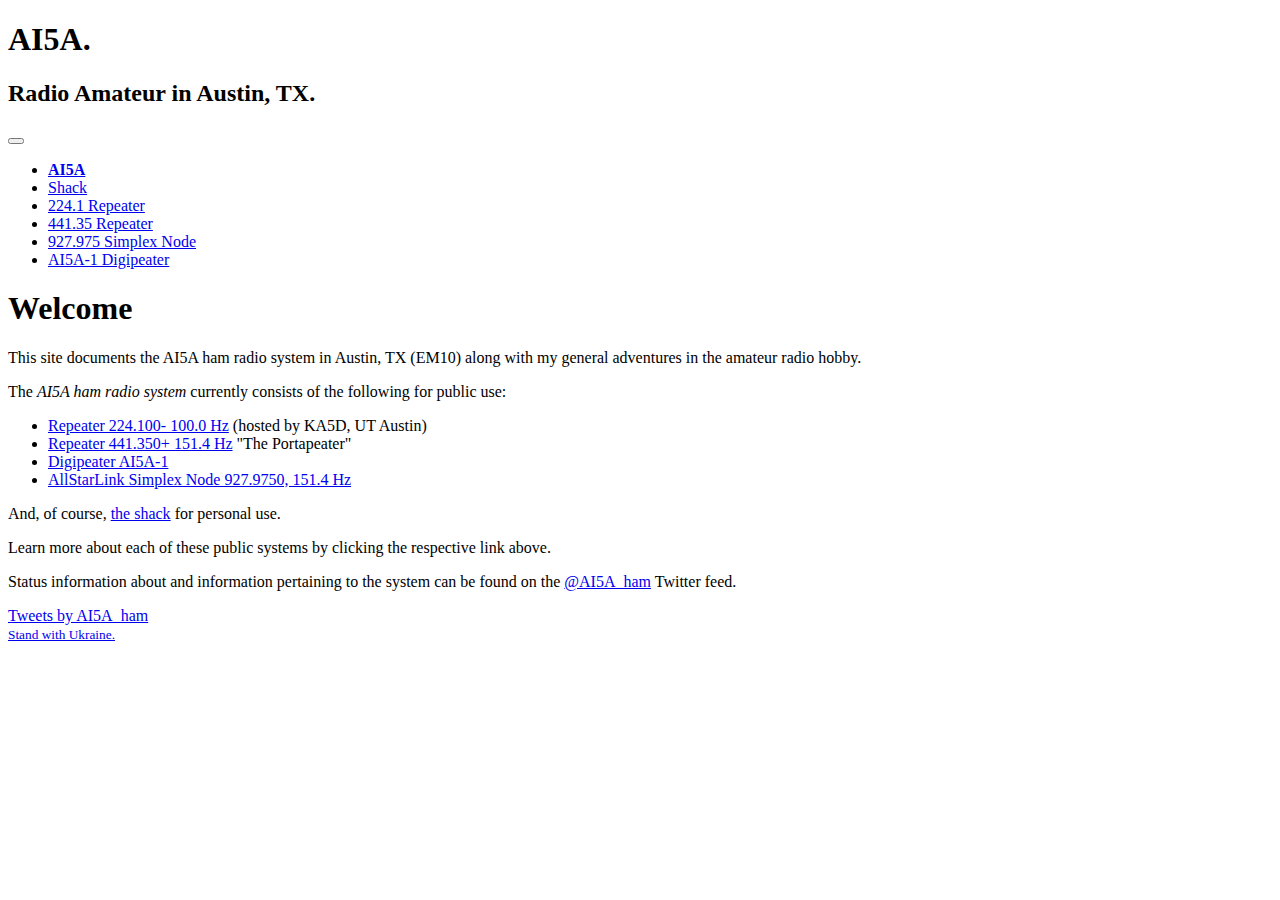
<file: index.html>
<!doctype html>
<html lang="en">
  <head>
    <meta charset="utf-8">
    <meta name="viewport" content="width=device-width, initial-scale=1">
    <link href="https://cdn.jsdelivr.net/npm/bootstrap@5.1.3/dist/css/bootstrap.min.css" rel="stylesheet" integrity="sha384-1BmE4kWBq78iYhFldvKuhfTAU6auU8tT94WrHftjDbrCEXSU1oBoqyl2QvZ6jIW3" crossorigin="anonymous">
    <link href="https://ai5a.net/global.css?h=58b0094c1a350075481906a0e7e787178a74774f680f262d6b44d10d13b15e21" rel="stylesheet">
    <title>Home - AI5A</title>
  </head>
  <body>
    
    <div class="ai5a-bg-dark-attn ai5a-superpad">
      <div class="container py-4">
        <h1 class="ai5a-call">AI5A.</h1>
        <h2>Radio Amateur in Austin, TX.</h2>
      </div>
    </div>
    
    
    <nav class="navbar navbar-expand-lg navbar-light ai5a-nav-border">
      <div class="container">
        <button class="navbar-toggler" type="button" data-bs-toggle="collapse" data-bs-target="#navbarSupportedContent" aria-controls="navbarSupportedContent" aria-expanded="false" aria-label="Toggle navigation">
          <span class="navbar-toggler-icon"></span>
        </button>
        <div class="collapse navbar-collapse" id="navbarSupportedContent">
          <ul class="navbar-nav me-auto mb-2 mb-lg-0 w-100 nav-fill">
            <li class="nav-item">
              <a class="nav-link" aria-current="page" href="/">
                <strong>AI5A</strong>
              </a>
            </li>
            <li class="nav-item">
              <a class="nav-link" href="/shack/">Shack</a>
            </li>
            <li class="nav-item">
              <a class="nav-link" href="/infrastructure/224/">224.1 Repeater</a>
            </li>
            <li class="nav-item">
              <a class="nav-link" href="/infrastructure/441/">441.35 Repeater</a>
            </li>
            <li class="nav-item">
              <a class="nav-link" href="/infrastructure/900/">927.975 Simplex Node</a>
            </li>
            <li class="nav-item">
              <a class="nav-link" href="/infrastructure/ai5a-1/">AI5A-1 Digipeater</a>
            </li>
          </ul>
          <!--
              <form class="d-flex">
                <input class="form-control me-2" type="search" placeholder="Search" aria-label="Search">
                <button class="btn btn-outline-success" type="submit">Search</button>
              </form>
              -->
        </div>
      </div>
    </nav>
    
    
<div class="ai5a-bg-callout">
  <div class="container py-4">
    <div class="row">
      <div class="col-md-8 col-sm-12">
        <h1 id="welcome">Welcome</h1>
<p>This site documents the AI5A ham radio system in Austin, TX (EM10) along with
my general adventures in the amateur radio hobby.</p>
<p>The <em>AI5A ham radio system</em> currently consists of the following for
public use:</p>
<ul>
<li><a href="https://ai5a.net/infrastructure/224/">Repeater 224.100- 100.0 Hz</a> (hosted by KA5D, UT Austin)</li>
<li><a href="https://ai5a.net/infrastructure/441/">Repeater 441.350+ 151.4 Hz</a> &quot;The Portapeater&quot;</li>
<li><a href="https://ai5a.net/infrastructure/ai5a-1/">Digipeater AI5A-1</a></li>
<li><a href="https://ai5a.net/infrastructure/900/">AllStarLink Simplex Node 927.9750, 151.4 Hz</a></li>
</ul>
<p>And, of course, <a href="https://ai5a.net/shack/">the shack</a> for personal use.</p>
<p>Learn more about each of these public systems by clicking the respective link
above.</p>
<p>Status information about and information pertaining to the system can be found
on the <a href="https://twitter.com/AI5A_ham">@AI5A_ham</a> Twitter feed.</p>

      </div>
      <div class="col-md-4 col-sm-12">
        <a class="twitter-timeline"
           data-height="400"
           data-dnt="true"
           href="https://twitter.com/AI5A_ham?ref_src=twsrc%5Etfw">
          Tweets by AI5A_ham
        </a>
        <script async src="https://platform.twitter.com/widgets.js" charset="utf-8"></script>
      </div>
    </div>
  </div>
</div>

    
    <div id="footer">
      <div class="container">
        <div class="row">
          <div class="col-12">
            <a href="https://war.ukraine.ua/support-ukraine/">
              <small>Stand with Ukraine.</small>
            </a>
          </div>
        </div>
      </div>
    </div>
    
    <script src="https://cdn.jsdelivr.net/npm/bootstrap@5.1.3/dist/js/bootstrap.bundle.min.js" integrity="sha384-ka7Sk0Gln4gmtz2MlQnikT1wXgYsOg+OMhuP+IlRH9sENBO0LRn5q+8nbTov4+1p" crossorigin="anonymous"></script>
  </body>
</html>
</file>
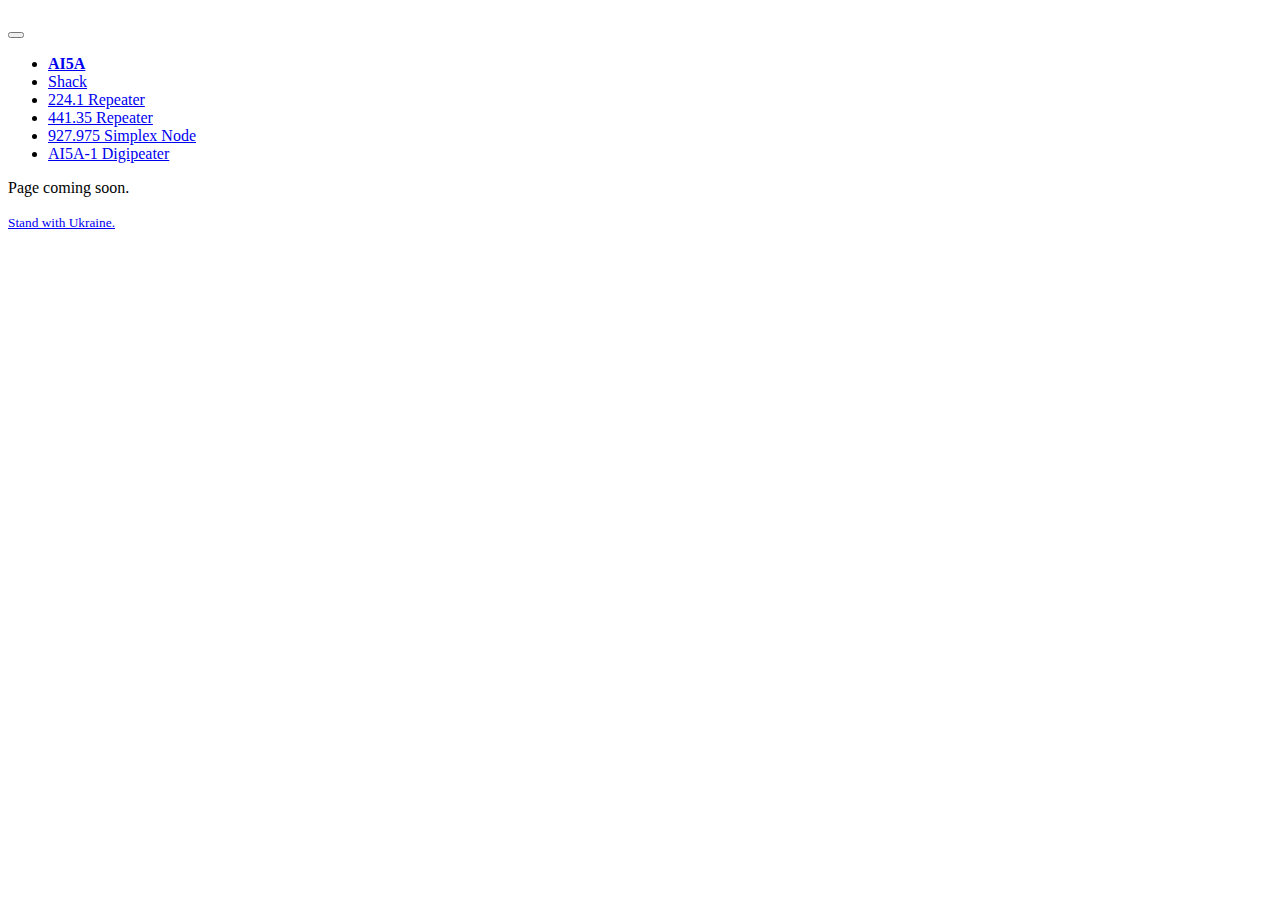
<file: shack/index.html>
<!doctype html>
<html lang="en">
  <head>
    <meta charset="utf-8">
    <meta name="viewport" content="width=device-width, initial-scale=1">
    <link href="https://cdn.jsdelivr.net/npm/bootstrap@5.1.3/dist/css/bootstrap.min.css" rel="stylesheet" integrity="sha384-1BmE4kWBq78iYhFldvKuhfTAU6auU8tT94WrHftjDbrCEXSU1oBoqyl2QvZ6jIW3" crossorigin="anonymous">
    <link href="https://ai5a.net/global.css?h=58b0094c1a350075481906a0e7e787178a74774f680f262d6b44d10d13b15e21" rel="stylesheet">
    <title> - AI5A</title>
  </head>
  <body>
    
<div class="ai5a-bg-dark-attn ai5a-superpad">
  <div class="container">
    <h1 class="ai5a-call"></h1>
    
  </div>
</div>

    
    <nav class="navbar navbar-expand-lg navbar-light ai5a-nav-border">
      <div class="container">
        <button class="navbar-toggler" type="button" data-bs-toggle="collapse" data-bs-target="#navbarSupportedContent" aria-controls="navbarSupportedContent" aria-expanded="false" aria-label="Toggle navigation">
          <span class="navbar-toggler-icon"></span>
        </button>
        <div class="collapse navbar-collapse" id="navbarSupportedContent">
          <ul class="navbar-nav me-auto mb-2 mb-lg-0 w-100 nav-fill">
            <li class="nav-item">
              <a class="nav-link" aria-current="page" href="/">
                <strong>AI5A</strong>
              </a>
            </li>
            <li class="nav-item">
              <a class="nav-link" href="/shack/">Shack</a>
            </li>
            <li class="nav-item">
              <a class="nav-link" href="/infrastructure/224/">224.1 Repeater</a>
            </li>
            <li class="nav-item">
              <a class="nav-link" href="/infrastructure/441/">441.35 Repeater</a>
            </li>
            <li class="nav-item">
              <a class="nav-link" href="/infrastructure/900/">927.975 Simplex Node</a>
            </li>
            <li class="nav-item">
              <a class="nav-link" href="/infrastructure/ai5a-1/">AI5A-1 Digipeater</a>
            </li>
          </ul>
          <!--
              <form class="d-flex">
                <input class="form-control me-2" type="search" placeholder="Search" aria-label="Search">
                <button class="btn btn-outline-success" type="submit">Search</button>
              </form>
              -->
        </div>
      </div>
    </nav>
    
    
<div id="page">
  
        <p>Page coming soon.</p>

  
</div>

    
    <div id="footer">
      <div class="container">
        <div class="row">
          <div class="col-12">
            <a href="https://war.ukraine.ua/support-ukraine/">
              <small>Stand with Ukraine.</small>
            </a>
          </div>
        </div>
      </div>
    </div>
    
    <script src="https://cdn.jsdelivr.net/npm/bootstrap@5.1.3/dist/js/bootstrap.bundle.min.js" integrity="sha384-ka7Sk0Gln4gmtz2MlQnikT1wXgYsOg+OMhuP+IlRH9sENBO0LRn5q+8nbTov4+1p" crossorigin="anonymous"></script>
  </body>
</html>
</file>
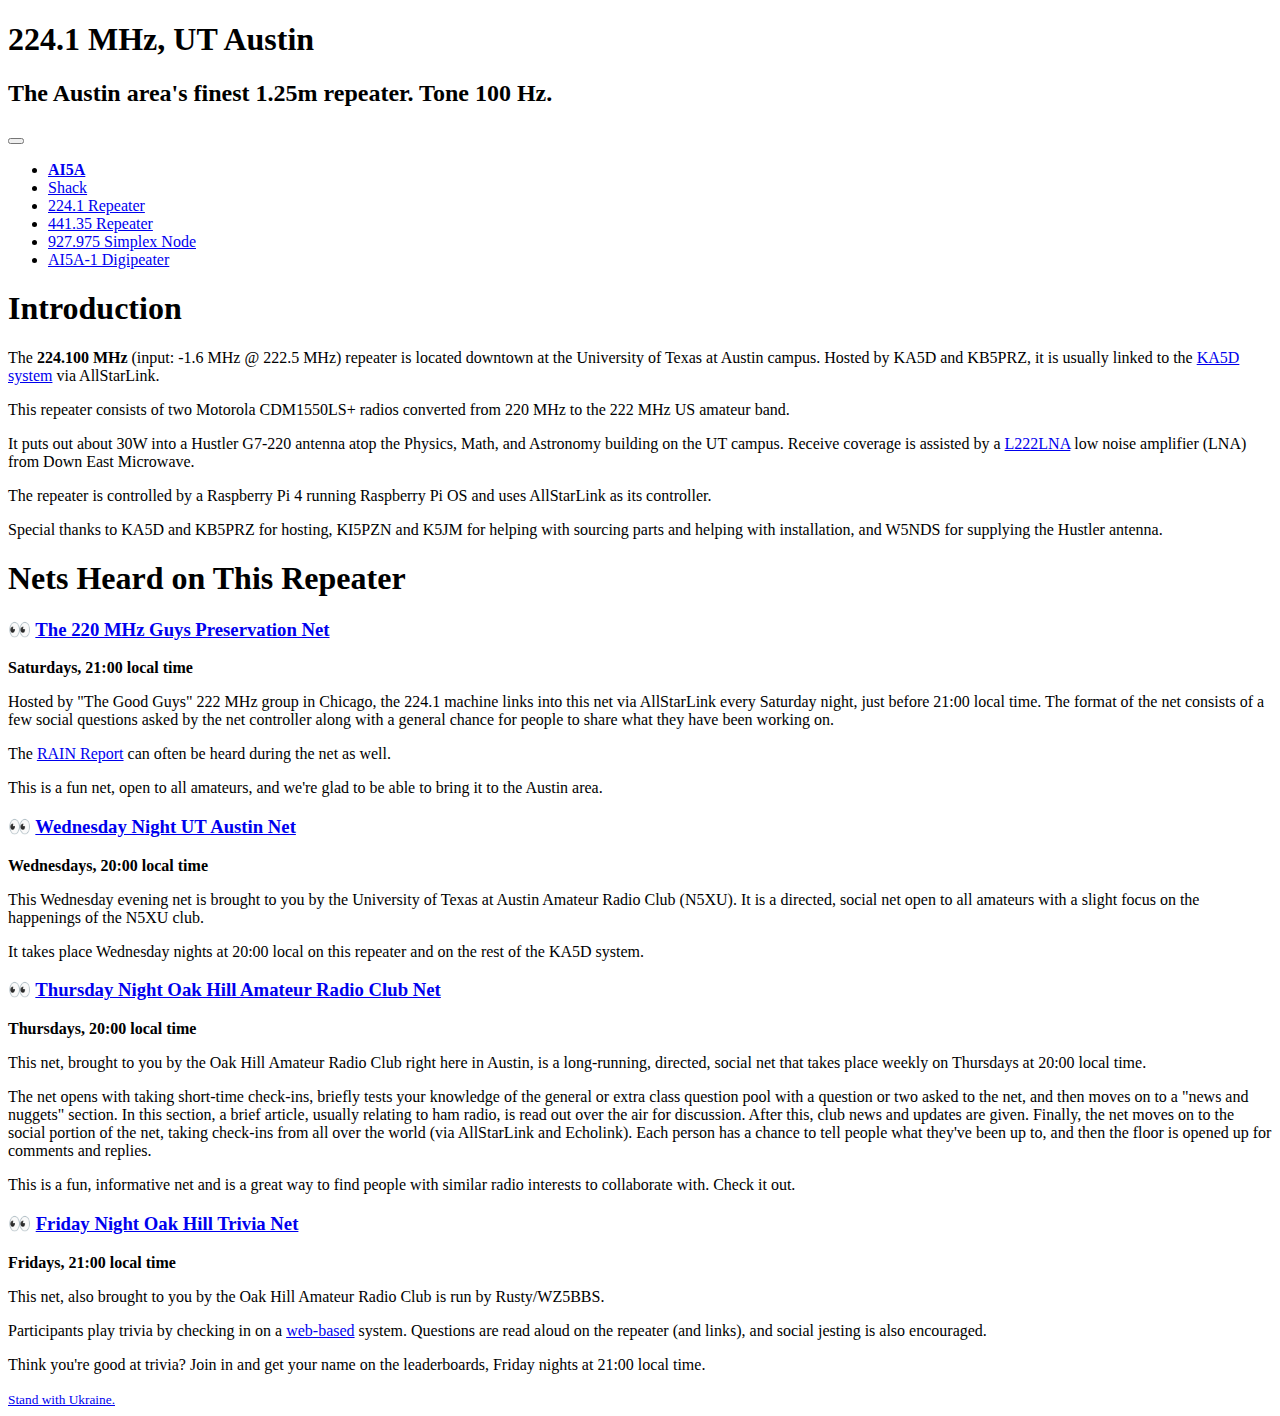
<file: infrastructure/224/index.html>
<!doctype html>
<html lang="en">
  <head>
    <meta charset="utf-8">
    <meta name="viewport" content="width=device-width, initial-scale=1">
    <link href="https://cdn.jsdelivr.net/npm/bootstrap@5.1.3/dist/css/bootstrap.min.css" rel="stylesheet" integrity="sha384-1BmE4kWBq78iYhFldvKuhfTAU6auU8tT94WrHftjDbrCEXSU1oBoqyl2QvZ6jIW3" crossorigin="anonymous">
    <link href="https://ai5a.net/global.css?h=58b0094c1a350075481906a0e7e787178a74774f680f262d6b44d10d13b15e21" rel="stylesheet">
    <title>224.1 MHz, UT Austin - AI5A</title>
  </head>
  <body>
    
<div class="ai5a-bg-dark-attn ai5a-superpad">
  <div class="container">
    <h1 class="ai5a-call">224.1 MHz, UT Austin</h1>
    
    <h2>The Austin area&#x27;s finest 1.25m repeater. Tone 100 Hz.</h2>
    
  </div>
</div>

    
    <nav class="navbar navbar-expand-lg navbar-light ai5a-nav-border">
      <div class="container">
        <button class="navbar-toggler" type="button" data-bs-toggle="collapse" data-bs-target="#navbarSupportedContent" aria-controls="navbarSupportedContent" aria-expanded="false" aria-label="Toggle navigation">
          <span class="navbar-toggler-icon"></span>
        </button>
        <div class="collapse navbar-collapse" id="navbarSupportedContent">
          <ul class="navbar-nav me-auto mb-2 mb-lg-0 w-100 nav-fill">
            <li class="nav-item">
              <a class="nav-link" aria-current="page" href="/">
                <strong>AI5A</strong>
              </a>
            </li>
            <li class="nav-item">
              <a class="nav-link" href="/shack/">Shack</a>
            </li>
            <li class="nav-item">
              <a class="nav-link" href="/infrastructure/224/">224.1 Repeater</a>
            </li>
            <li class="nav-item">
              <a class="nav-link" href="/infrastructure/441/">441.35 Repeater</a>
            </li>
            <li class="nav-item">
              <a class="nav-link" href="/infrastructure/900/">927.975 Simplex Node</a>
            </li>
            <li class="nav-item">
              <a class="nav-link" href="/infrastructure/ai5a-1/">AI5A-1 Digipeater</a>
            </li>
          </ul>
          <!--
              <form class="d-flex">
                <input class="form-control me-2" type="search" placeholder="Search" aria-label="Search">
                <button class="btn btn-outline-success" type="submit">Search</button>
              </form>
              -->
        </div>
      </div>
    </nav>
    
    
<div id="page">
  
        
<div class="ai5a-bg-callout ai5a-subs">

<div class="container">
  <div class="row">
    <div class="col-md-12 col-lg-8">
      <h1 id="introduction">Introduction</h1>
<p>The <strong>224.100 MHz</strong> (input: -1.6 MHz @ 222.5 MHz) repeater is located downtown
at the University of Texas at Austin campus. Hosted by KA5D and KB5PRZ, it is
usually linked to the <a href="https://ka5d.com/repeaters/">KA5D system</a> via
AllStarLink.</p>
<p>This repeater consists of two Motorola CDM1550LS+ radios converted from 220 MHz
to the 222 MHz US amateur band.</p>
<p>It puts out about 30W into a Hustler G7-220 antenna atop the Physics, Math, and
Astronomy building on the UT campus. Receive coverage is assisted by a
<a href="https://www.downeastmicrowave.com/product-p/l222lna.htm">L222LNA</a> low noise
amplifier (LNA) from Down East Microwave.</p>
<p>The repeater is controlled by a Raspberry Pi 4 running Raspberry Pi OS and uses
AllStarLink as its controller.</p>
<p>Special thanks to KA5D and KB5PRZ for hosting, KI5PZN and K5JM for helping with
sourcing parts and helping with installation, and W5NDS for supplying the
Hustler antenna.</p>

    </div>
  </div>
</div>

</div>


<div class="ai5a-bg-go-on ai5a-subs">

<div class="container">
  <div class="row">
    <div class="col-md-12 col-lg-8">
      <h1 id="nets-heard-on-this-repeater">Nets Heard on This Repeater</h1>
<h3 id="rolli-the-220-mhz-guys-preservation-net">👀 <a href="https://www.wm9w.org/our-nets">The 220 MHz Guys Preservation Net</a></h3>
<p><strong>Saturdays, 21:00 local time</strong></p>
<p>Hosted by &quot;The Good Guys&quot; 222 MHz group in Chicago, the 224.1 machine links into
this net via AllStarLink every Saturday night, just before 21:00 local time. The
format of the net consists of a few social questions asked by the net controller
along with a general chance for people to share what they have been working on.</p>
<p>The <a href="https://therainreport.com/">RAIN Report</a> can often be heard during the net
as well.</p>
<p>This is a fun net, open to all amateurs, and we're glad to be able to bring it
to the Austin area.</p>
<h3 id="rolli-wednesday-night-ut-austin-net">👀 <a href="https://n5xu.ece.utexas.edu/nets/">Wednesday Night UT Austin Net</a></h3>
<p><strong>Wednesdays, 20:00 local time</strong></p>
<p>This Wednesday evening net is brought to you by the University of Texas at
Austin Amateur Radio Club (N5XU). It is a directed, social net open to all
amateurs with a slight focus on the happenings of the N5XU club.</p>
<p>It takes place Wednesday nights at 20:00 local on this repeater and on the rest
of the KA5D system.</p>
<h3 id="rolli-thursday-night-oak-hill-amateur-radio-club-net">👀 <a href="https://n5oak.org/nets">Thursday Night Oak Hill Amateur Radio Club Net</a></h3>
<p><strong>Thursdays, 20:00 local time</strong></p>
<p>This net, brought to you by the Oak Hill Amateur Radio Club right here in
Austin, is a long-running, directed, social net that takes place weekly on
Thursdays at 20:00 local time.</p>
<p>The net opens with taking short-time check-ins, briefly tests your knowledge of
the general or extra class question pool with a question or two asked to the
net, and then moves on to a &quot;news and nuggets&quot; section. In this section, a brief
article, usually relating to ham radio, is read out over the air for
discussion. After this, club news and updates are given. Finally, the net moves
on to the social portion of the net, taking check-ins from all over the world
(via AllStarLink and Echolink). Each person has a chance to tell people what
they've been up to, and then the floor is opened up for comments and replies.</p>
<p>This is a fun, informative net and is a great way to find people with similar
radio interests to collaborate with. Check it out.</p>
<h3 id="rolli-friday-night-oak-hill-trivia-net">👀 <a href="https://n5oak.org/nets">Friday Night Oak Hill Trivia Net</a></h3>
<p><strong>Fridays, 21:00 local time</strong></p>
<p>This net, also brought to you by the Oak Hill Amateur Radio Club is run by
Rusty/WZ5BBS.</p>
<p>Participants play trivia by checking in on a
<a href="https://n5oak.org/trivia">web-based</a> system. Questions are read aloud on the
repeater (and links), and social jesting is also encouraged.</p>
<p>Think you're good at trivia? Join in and get your name on the leaderboards,
Friday nights at 21:00 local time.</p>

    </div>
  </div>
</div>

</div>


  
</div>

    
    <div id="footer">
      <div class="container">
        <div class="row">
          <div class="col-12">
            <a href="https://war.ukraine.ua/support-ukraine/">
              <small>Stand with Ukraine.</small>
            </a>
          </div>
        </div>
      </div>
    </div>
    
    <script src="https://cdn.jsdelivr.net/npm/bootstrap@5.1.3/dist/js/bootstrap.bundle.min.js" integrity="sha384-ka7Sk0Gln4gmtz2MlQnikT1wXgYsOg+OMhuP+IlRH9sENBO0LRn5q+8nbTov4+1p" crossorigin="anonymous"></script>
  </body>
</html>
</file>
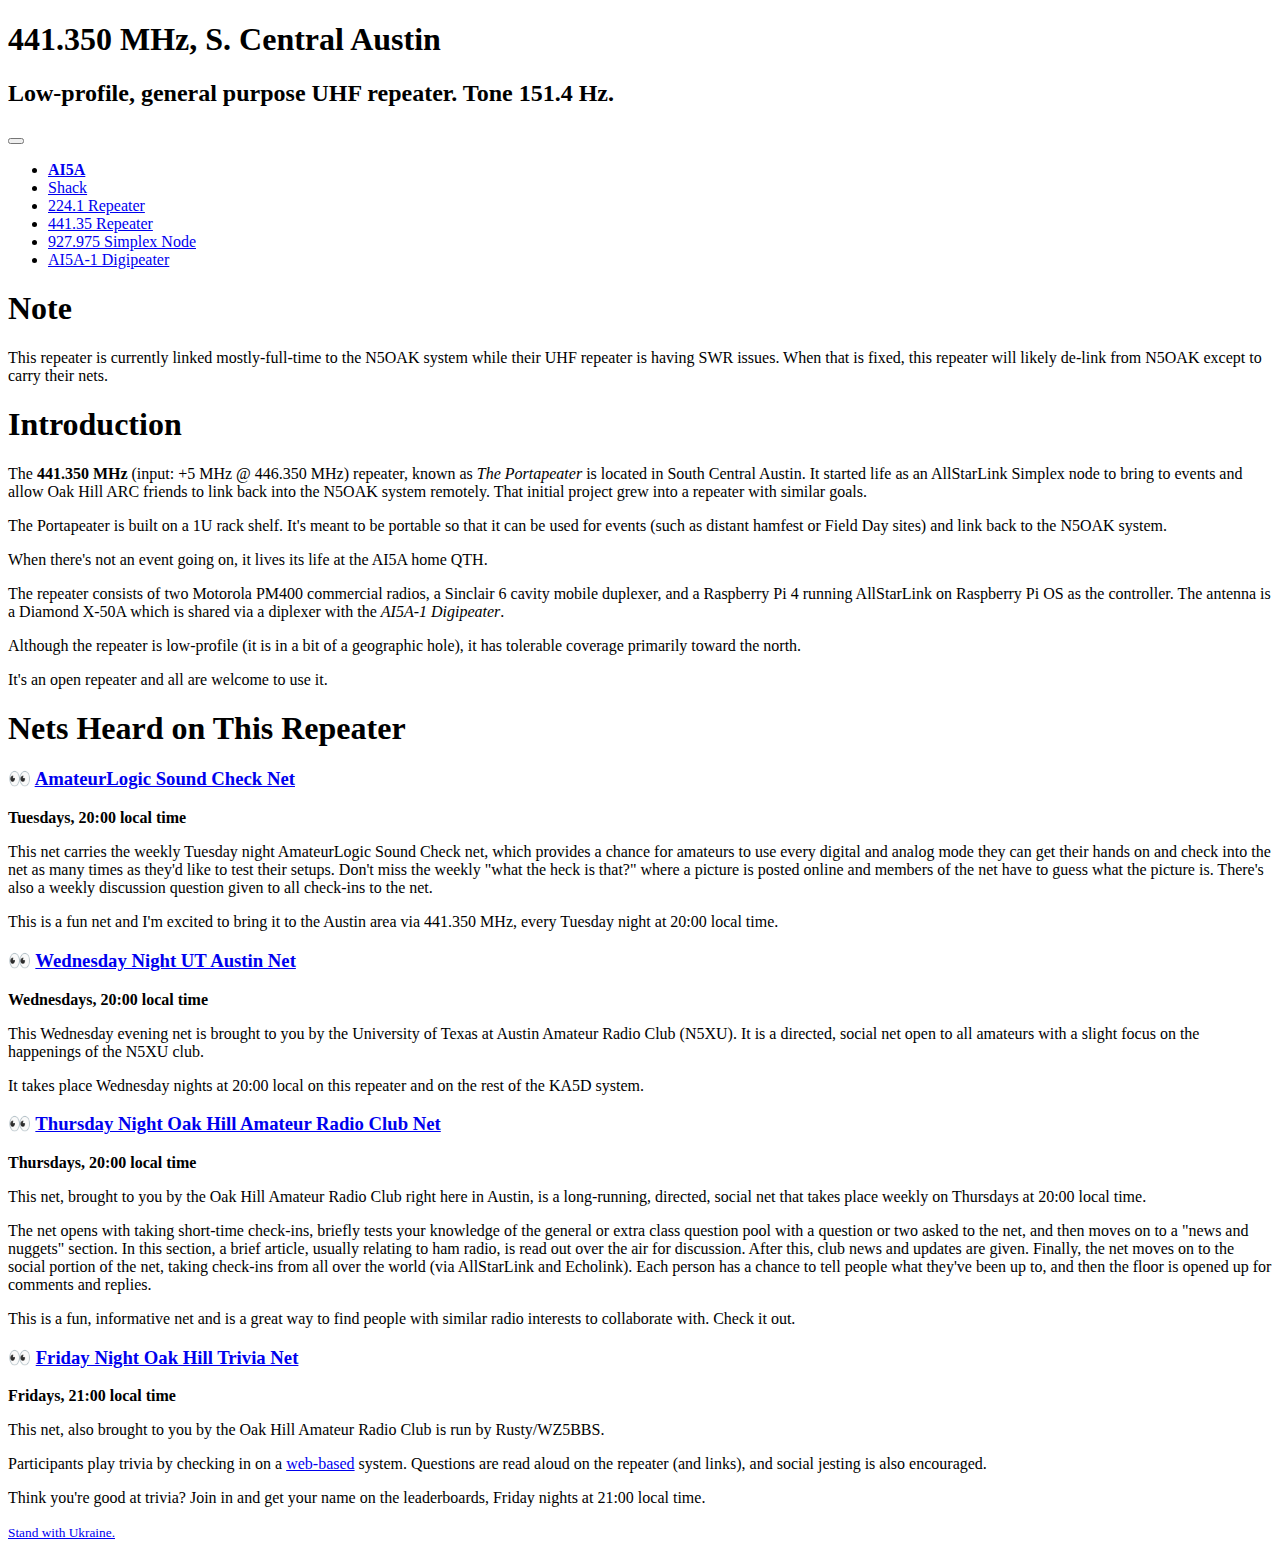
<file: infrastructure/441/index.html>
<!doctype html>
<html lang="en">
  <head>
    <meta charset="utf-8">
    <meta name="viewport" content="width=device-width, initial-scale=1">
    <link href="https://cdn.jsdelivr.net/npm/bootstrap@5.1.3/dist/css/bootstrap.min.css" rel="stylesheet" integrity="sha384-1BmE4kWBq78iYhFldvKuhfTAU6auU8tT94WrHftjDbrCEXSU1oBoqyl2QvZ6jIW3" crossorigin="anonymous">
    <link href="https://ai5a.net/global.css?h=58b0094c1a350075481906a0e7e787178a74774f680f262d6b44d10d13b15e21" rel="stylesheet">
    <title>441.350 MHz, S. Central Austin - AI5A</title>
  </head>
  <body>
    
<div class="ai5a-bg-dark-attn ai5a-superpad">
  <div class="container">
    <h1 class="ai5a-call">441.350 MHz, S. Central Austin</h1>
    
    <h2>Low-profile, general purpose UHF repeater. Tone 151.4 Hz.</h2>
    
  </div>
</div>

    
    <nav class="navbar navbar-expand-lg navbar-light ai5a-nav-border">
      <div class="container">
        <button class="navbar-toggler" type="button" data-bs-toggle="collapse" data-bs-target="#navbarSupportedContent" aria-controls="navbarSupportedContent" aria-expanded="false" aria-label="Toggle navigation">
          <span class="navbar-toggler-icon"></span>
        </button>
        <div class="collapse navbar-collapse" id="navbarSupportedContent">
          <ul class="navbar-nav me-auto mb-2 mb-lg-0 w-100 nav-fill">
            <li class="nav-item">
              <a class="nav-link" aria-current="page" href="/">
                <strong>AI5A</strong>
              </a>
            </li>
            <li class="nav-item">
              <a class="nav-link" href="/shack/">Shack</a>
            </li>
            <li class="nav-item">
              <a class="nav-link" href="/infrastructure/224/">224.1 Repeater</a>
            </li>
            <li class="nav-item">
              <a class="nav-link" href="/infrastructure/441/">441.35 Repeater</a>
            </li>
            <li class="nav-item">
              <a class="nav-link" href="/infrastructure/900/">927.975 Simplex Node</a>
            </li>
            <li class="nav-item">
              <a class="nav-link" href="/infrastructure/ai5a-1/">AI5A-1 Digipeater</a>
            </li>
          </ul>
          <!--
              <form class="d-flex">
                <input class="form-control me-2" type="search" placeholder="Search" aria-label="Search">
                <button class="btn btn-outline-success" type="submit">Search</button>
              </form>
              -->
        </div>
      </div>
    </nav>
    
    
<div id="page">
  
        
<div class="ai5a-bg-pay-attention ai5a-subs">

<div class="container">
  <div class="row">
    <div class="col-md-12 col-lg-8">
      <h1 id="note">Note</h1>
<p>This repeater is currently linked mostly-full-time to the N5OAK system while
their UHF repeater is having SWR issues. When that is fixed, this repeater will
likely de-link from N5OAK except to carry their nets.</p>

    </div>
  </div>
</div>

</div>


<div class="ai5a-bg-callout ai5a-subs">

<div class="container">
  <div class="row">
    <div class="col-md-12 col-lg-8">
      <h1 id="introduction">Introduction</h1>
<p>The <strong>441.350 MHz</strong> (input: +5 MHz @ 446.350 MHz) repeater, known as <em>The
Portapeater</em> is located in South Central Austin. It started life as an
AllStarLink Simplex node to bring to events and allow Oak Hill ARC friends to
link back into the N5OAK system remotely. That initial project grew into a
repeater with similar goals.</p>
<p>The Portapeater is built on a 1U rack shelf. It's meant to be portable so that
it can be used for events (such as distant hamfest or Field Day sites) and link
back to the N5OAK system.</p>
<p>When there's not an event going on, it lives its life at the AI5A home QTH.</p>
<p>The repeater consists of two Motorola PM400 commercial radios, a Sinclair 6
cavity mobile duplexer, and a Raspberry Pi 4 running AllStarLink on Raspberry Pi
OS as the controller. The antenna is a Diamond X-50A which is shared via a
diplexer with the <em>AI5A-1 Digipeater</em>.</p>
<p>Although the repeater is low-profile (it is in a bit of a geographic hole), it
has tolerable coverage primarily toward the north.</p>
<p>It's an open repeater and all are welcome to use it.</p>

    </div>
  </div>
</div>

</div>


<div class="ai5a-bg-go-on ai5a-subs">

<div class="container">
  <div class="row">
    <div class="col-md-12 col-lg-8">
      <h1 id="nets-heard-on-this-repeater">Nets Heard on This Repeater</h1>
<h3 id="rolli-amateurlogic-sound-check-net">👀 <a href="https://www.amateurlogic.tv/blog/?p=1342">AmateurLogic Sound Check Net</a></h3>
<p><strong>Tuesdays, 20:00 local time</strong></p>
<p>This net carries the weekly Tuesday night AmateurLogic Sound Check net, which
provides a chance for amateurs to use every digital and analog mode they can get
their hands on and check into the net as many times as they'd like to test their
setups. Don't miss the weekly &quot;what the heck is that?&quot; where a picture is posted
online and members of the net have to guess what the picture is. There's also a
weekly discussion question given to all check-ins to the net.</p>
<p>This is a fun net and I'm excited to bring it to the Austin area via 441.350
MHz, every Tuesday night at 20:00 local time.</p>
<h3 id="rolli-wednesday-night-ut-austin-net">👀 <a href="https://n5xu.ece.utexas.edu/nets/">Wednesday Night UT Austin Net</a></h3>
<p><strong>Wednesdays, 20:00 local time</strong></p>
<p>This Wednesday evening net is brought to you by the University of Texas at
Austin Amateur Radio Club (N5XU). It is a directed, social net open to all
amateurs with a slight focus on the happenings of the N5XU club.</p>
<p>It takes place Wednesday nights at 20:00 local on this repeater and on the rest
of the KA5D system.</p>
<h3 id="rolli-thursday-night-oak-hill-amateur-radio-club-net">👀 <a href="https://n5oak.org/nets">Thursday Night Oak Hill Amateur Radio Club Net</a></h3>
<p><strong>Thursdays, 20:00 local time</strong></p>
<p>This net, brought to you by the Oak Hill Amateur Radio Club right here in
Austin, is a long-running, directed, social net that takes place weekly on
Thursdays at 20:00 local time.</p>
<p>The net opens with taking short-time check-ins, briefly tests your knowledge of
the general or extra class question pool with a question or two asked to the
net, and then moves on to a &quot;news and nuggets&quot; section. In this section, a brief
article, usually relating to ham radio, is read out over the air for
discussion. After this, club news and updates are given. Finally, the net moves
on to the social portion of the net, taking check-ins from all over the world
(via AllStarLink and Echolink). Each person has a chance to tell people what
they've been up to, and then the floor is opened up for comments and replies.</p>
<p>This is a fun, informative net and is a great way to find people with similar
radio interests to collaborate with. Check it out.</p>
<h3 id="rolli-friday-night-oak-hill-trivia-net">👀 <a href="https://n5oak.org/nets">Friday Night Oak Hill Trivia Net</a></h3>
<p><strong>Fridays, 21:00 local time</strong></p>
<p>This net, also brought to you by the Oak Hill Amateur Radio Club is run by
Rusty/WZ5BBS.</p>
<p>Participants play trivia by checking in on a
<a href="https://n5oak.org/trivia">web-based</a> system. Questions are read aloud on the
repeater (and links), and social jesting is also encouraged.</p>
<p>Think you're good at trivia? Join in and get your name on the leaderboards,
Friday nights at 21:00 local time.</p>

    </div>
  </div>
</div>

</div>


  
</div>

    
    <div id="footer">
      <div class="container">
        <div class="row">
          <div class="col-12">
            <a href="https://war.ukraine.ua/support-ukraine/">
              <small>Stand with Ukraine.</small>
            </a>
          </div>
        </div>
      </div>
    </div>
    
    <script src="https://cdn.jsdelivr.net/npm/bootstrap@5.1.3/dist/js/bootstrap.bundle.min.js" integrity="sha384-ka7Sk0Gln4gmtz2MlQnikT1wXgYsOg+OMhuP+IlRH9sENBO0LRn5q+8nbTov4+1p" crossorigin="anonymous"></script>
  </body>
</html>
</file>
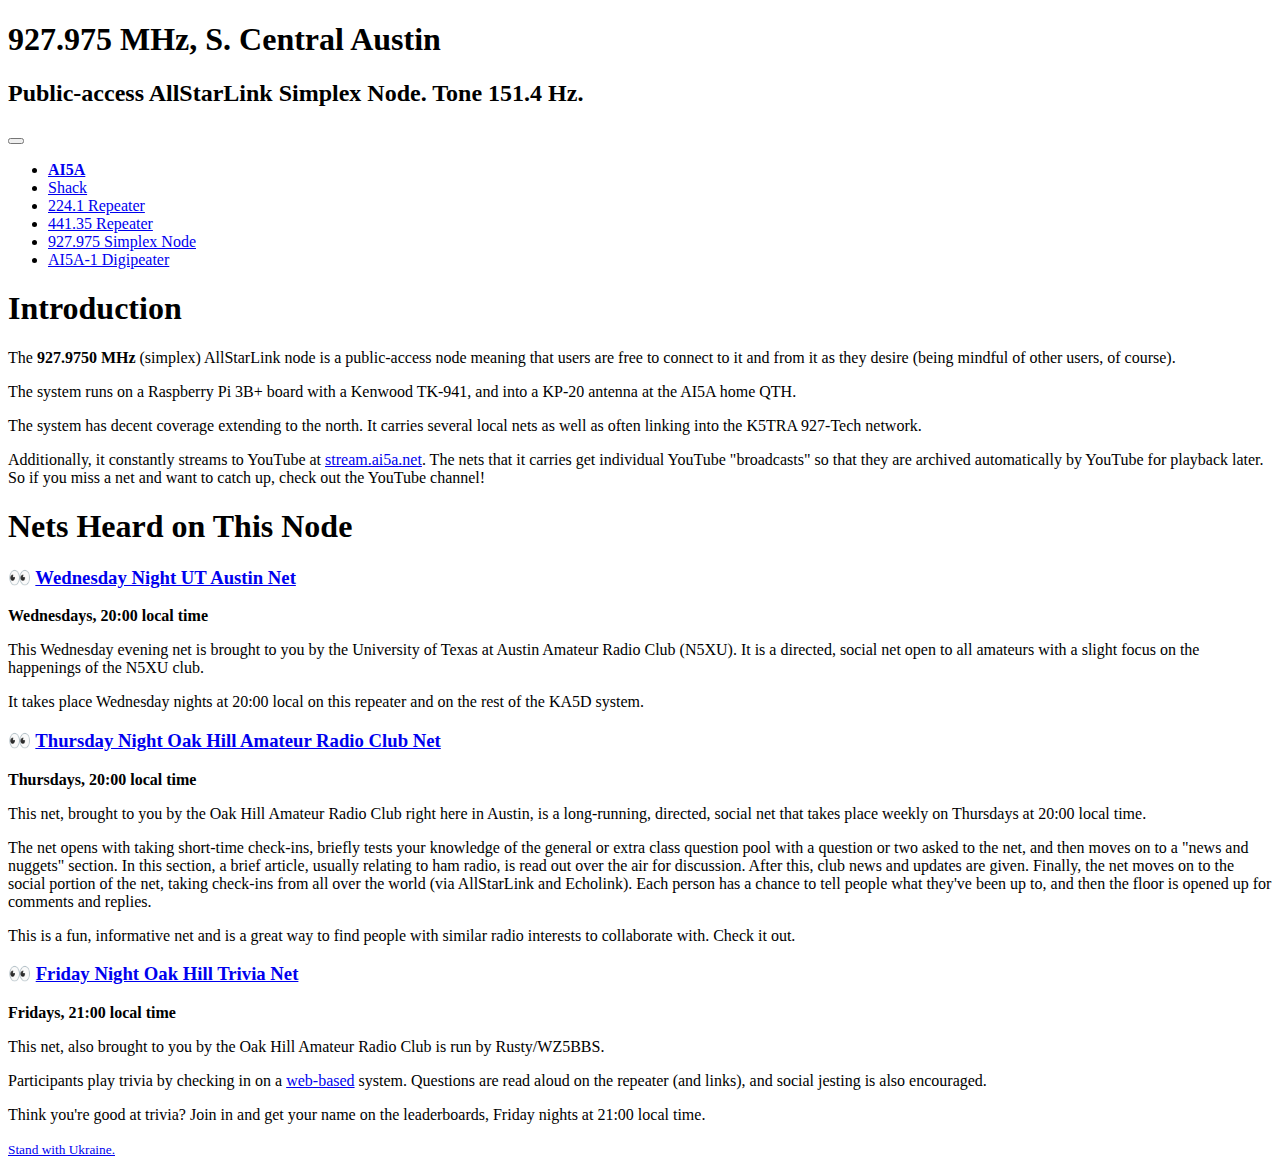
<file: infrastructure/900/index.html>
<!doctype html>
<html lang="en">
  <head>
    <meta charset="utf-8">
    <meta name="viewport" content="width=device-width, initial-scale=1">
    <link href="https://cdn.jsdelivr.net/npm/bootstrap@5.1.3/dist/css/bootstrap.min.css" rel="stylesheet" integrity="sha384-1BmE4kWBq78iYhFldvKuhfTAU6auU8tT94WrHftjDbrCEXSU1oBoqyl2QvZ6jIW3" crossorigin="anonymous">
    <link href="https://ai5a.net/global.css?h=58b0094c1a350075481906a0e7e787178a74774f680f262d6b44d10d13b15e21" rel="stylesheet">
    <title>927.975 MHz, S. Central Austin - AI5A</title>
  </head>
  <body>
    
<div class="ai5a-bg-dark-attn ai5a-superpad">
  <div class="container">
    <h1 class="ai5a-call">927.975 MHz, S. Central Austin</h1>
    
    <h2>Public-access AllStarLink Simplex Node. Tone 151.4 Hz.</h2>
    
  </div>
</div>

    
    <nav class="navbar navbar-expand-lg navbar-light ai5a-nav-border">
      <div class="container">
        <button class="navbar-toggler" type="button" data-bs-toggle="collapse" data-bs-target="#navbarSupportedContent" aria-controls="navbarSupportedContent" aria-expanded="false" aria-label="Toggle navigation">
          <span class="navbar-toggler-icon"></span>
        </button>
        <div class="collapse navbar-collapse" id="navbarSupportedContent">
          <ul class="navbar-nav me-auto mb-2 mb-lg-0 w-100 nav-fill">
            <li class="nav-item">
              <a class="nav-link" aria-current="page" href="/">
                <strong>AI5A</strong>
              </a>
            </li>
            <li class="nav-item">
              <a class="nav-link" href="/shack/">Shack</a>
            </li>
            <li class="nav-item">
              <a class="nav-link" href="/infrastructure/224/">224.1 Repeater</a>
            </li>
            <li class="nav-item">
              <a class="nav-link" href="/infrastructure/441/">441.35 Repeater</a>
            </li>
            <li class="nav-item">
              <a class="nav-link" href="/infrastructure/900/">927.975 Simplex Node</a>
            </li>
            <li class="nav-item">
              <a class="nav-link" href="/infrastructure/ai5a-1/">AI5A-1 Digipeater</a>
            </li>
          </ul>
          <!--
              <form class="d-flex">
                <input class="form-control me-2" type="search" placeholder="Search" aria-label="Search">
                <button class="btn btn-outline-success" type="submit">Search</button>
              </form>
              -->
        </div>
      </div>
    </nav>
    
    
<div id="page">
  
        
<div class="ai5a-bg-callout ai5a-subs">

<div class="container">
  <div class="row">
    <div class="col-md-12 col-lg-8">
      <h1 id="introduction">Introduction</h1>
<p>The <strong>927.9750 MHz</strong> (simplex) AllStarLink node is a public-access node meaning
that users are free to connect to it and from it as they desire (being mindful
of other users, of course).</p>
<p>The system runs on a Raspberry Pi 3B+ board with a Kenwood TK-941, and into a
KP-20 antenna at the AI5A home QTH.</p>
<p>The system has decent coverage extending to the north. It carries several local
nets as well as often linking into the K5TRA 927-Tech network.</p>
<p>Additionally, it constantly streams to YouTube at
<a href="https://stream.ai5a.net/">stream.ai5a.net</a>. The nets that it carries get
individual YouTube &quot;broadcasts&quot; so that they are archived automatically by
YouTube for playback later. So if you miss a net and want to catch up, check out
the YouTube channel!</p>

    </div>
  </div>
</div>

</div>


<div class="ai5a-bg-go-on ai5a-subs">

<div class="container">
  <div class="row">
    <div class="col-md-12 col-lg-8">
      <h1 id="nets-heard-on-this-node">Nets Heard on This Node</h1>
<h3 id="rolli-wednesday-night-ut-austin-net">👀 <a href="https://n5xu.ece.utexas.edu/nets/">Wednesday Night UT Austin Net</a></h3>
<p><strong>Wednesdays, 20:00 local time</strong></p>
<p>This Wednesday evening net is brought to you by the University of Texas at
Austin Amateur Radio Club (N5XU). It is a directed, social net open to all
amateurs with a slight focus on the happenings of the N5XU club.</p>
<p>It takes place Wednesday nights at 20:00 local on this repeater and on the rest
of the KA5D system.</p>
<h3 id="rolli-thursday-night-oak-hill-amateur-radio-club-net">👀 <a href="https://n5oak.org/nets">Thursday Night Oak Hill Amateur Radio Club Net</a></h3>
<p><strong>Thursdays, 20:00 local time</strong></p>
<p>This net, brought to you by the Oak Hill Amateur Radio Club right here in
Austin, is a long-running, directed, social net that takes place weekly on
Thursdays at 20:00 local time.</p>
<p>The net opens with taking short-time check-ins, briefly tests your knowledge of
the general or extra class question pool with a question or two asked to the
net, and then moves on to a &quot;news and nuggets&quot; section. In this section, a brief
article, usually relating to ham radio, is read out over the air for
discussion. After this, club news and updates are given. Finally, the net moves
on to the social portion of the net, taking check-ins from all over the world
(via AllStarLink and Echolink). Each person has a chance to tell people what
they've been up to, and then the floor is opened up for comments and replies.</p>
<p>This is a fun, informative net and is a great way to find people with similar
radio interests to collaborate with. Check it out.</p>
<h3 id="rolli-friday-night-oak-hill-trivia-net">👀 <a href="https://n5oak.org/nets">Friday Night Oak Hill Trivia Net</a></h3>
<p><strong>Fridays, 21:00 local time</strong></p>
<p>This net, also brought to you by the Oak Hill Amateur Radio Club is run by
Rusty/WZ5BBS.</p>
<p>Participants play trivia by checking in on a
<a href="https://n5oak.org/trivia">web-based</a> system. Questions are read aloud on the
repeater (and links), and social jesting is also encouraged.</p>
<p>Think you're good at trivia? Join in and get your name on the leaderboards,
Friday nights at 21:00 local time.</p>

    </div>
  </div>
</div>

</div>


  
</div>

    
    <div id="footer">
      <div class="container">
        <div class="row">
          <div class="col-12">
            <a href="https://war.ukraine.ua/support-ukraine/">
              <small>Stand with Ukraine.</small>
            </a>
          </div>
        </div>
      </div>
    </div>
    
    <script src="https://cdn.jsdelivr.net/npm/bootstrap@5.1.3/dist/js/bootstrap.bundle.min.js" integrity="sha384-ka7Sk0Gln4gmtz2MlQnikT1wXgYsOg+OMhuP+IlRH9sENBO0LRn5q+8nbTov4+1p" crossorigin="anonymous"></script>
  </body>
</html>
</file>
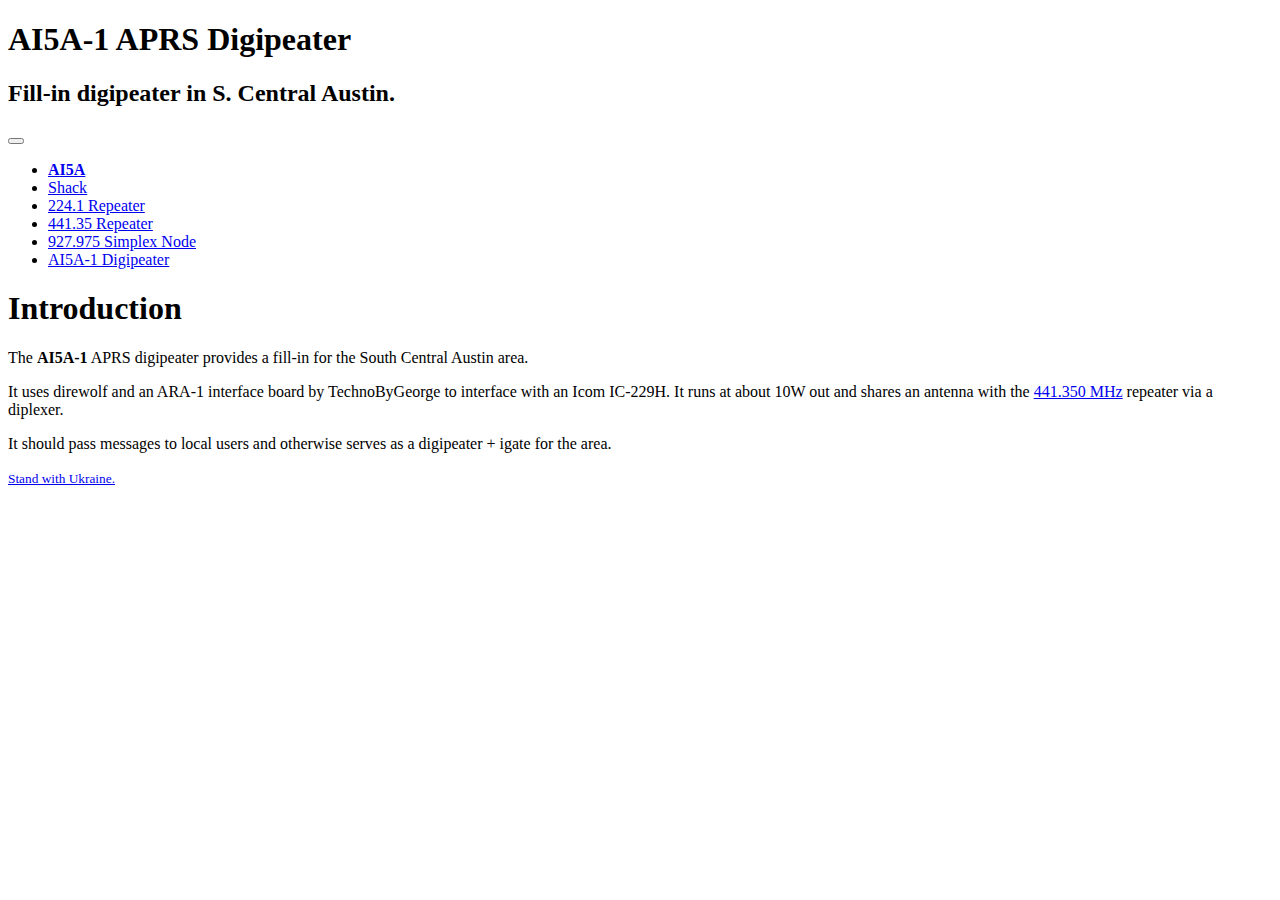
<file: infrastructure/ai5a-1/index.html>
<!doctype html>
<html lang="en">
  <head>
    <meta charset="utf-8">
    <meta name="viewport" content="width=device-width, initial-scale=1">
    <link href="https://cdn.jsdelivr.net/npm/bootstrap@5.1.3/dist/css/bootstrap.min.css" rel="stylesheet" integrity="sha384-1BmE4kWBq78iYhFldvKuhfTAU6auU8tT94WrHftjDbrCEXSU1oBoqyl2QvZ6jIW3" crossorigin="anonymous">
    <link href="https://ai5a.net/global.css?h=58b0094c1a350075481906a0e7e787178a74774f680f262d6b44d10d13b15e21" rel="stylesheet">
    <title>AI5A-1 APRS Digipeater - AI5A</title>
  </head>
  <body>
    
<div class="ai5a-bg-dark-attn ai5a-superpad">
  <div class="container">
    <h1 class="ai5a-call">AI5A-1 APRS Digipeater</h1>
    
    <h2>Fill-in digipeater in S. Central Austin.</h2>
    
  </div>
</div>

    
    <nav class="navbar navbar-expand-lg navbar-light ai5a-nav-border">
      <div class="container">
        <button class="navbar-toggler" type="button" data-bs-toggle="collapse" data-bs-target="#navbarSupportedContent" aria-controls="navbarSupportedContent" aria-expanded="false" aria-label="Toggle navigation">
          <span class="navbar-toggler-icon"></span>
        </button>
        <div class="collapse navbar-collapse" id="navbarSupportedContent">
          <ul class="navbar-nav me-auto mb-2 mb-lg-0 w-100 nav-fill">
            <li class="nav-item">
              <a class="nav-link" aria-current="page" href="/">
                <strong>AI5A</strong>
              </a>
            </li>
            <li class="nav-item">
              <a class="nav-link" href="/shack/">Shack</a>
            </li>
            <li class="nav-item">
              <a class="nav-link" href="/infrastructure/224/">224.1 Repeater</a>
            </li>
            <li class="nav-item">
              <a class="nav-link" href="/infrastructure/441/">441.35 Repeater</a>
            </li>
            <li class="nav-item">
              <a class="nav-link" href="/infrastructure/900/">927.975 Simplex Node</a>
            </li>
            <li class="nav-item">
              <a class="nav-link" href="/infrastructure/ai5a-1/">AI5A-1 Digipeater</a>
            </li>
          </ul>
          <!--
              <form class="d-flex">
                <input class="form-control me-2" type="search" placeholder="Search" aria-label="Search">
                <button class="btn btn-outline-success" type="submit">Search</button>
              </form>
              -->
        </div>
      </div>
    </nav>
    
    
<div id="page">
  
        
<div class="ai5a-bg-callout ai5a-subs">

<div class="container">
  <div class="row">
    <div class="col-md-12 col-lg-8">
      <h1 id="introduction">Introduction</h1>
<p>The <strong>AI5A-1</strong> APRS digipeater provides a fill-in for the South Central Austin
area.</p>
<p>It uses direwolf and an ARA-1 interface board by TechnoByGeorge to interface
with an Icom IC-229H. It runs at about 10W out and shares an antenna with the
<a href="https://ai5a.net/infrastructure/441/">441.350 MHz</a> repeater via a diplexer.</p>
<p>It should pass messages to local users and otherwise serves as a digipeater +
igate for the area.</p>

    </div>
  </div>
</div>

</div>


  
</div>

    
    <div id="footer">
      <div class="container">
        <div class="row">
          <div class="col-12">
            <a href="https://war.ukraine.ua/support-ukraine/">
              <small>Stand with Ukraine.</small>
            </a>
          </div>
        </div>
      </div>
    </div>
    
    <script src="https://cdn.jsdelivr.net/npm/bootstrap@5.1.3/dist/js/bootstrap.bundle.min.js" integrity="sha384-ka7Sk0Gln4gmtz2MlQnikT1wXgYsOg+OMhuP+IlRH9sENBO0LRn5q+8nbTov4+1p" crossorigin="anonymous"></script>
  </body>
</html>
</file>
